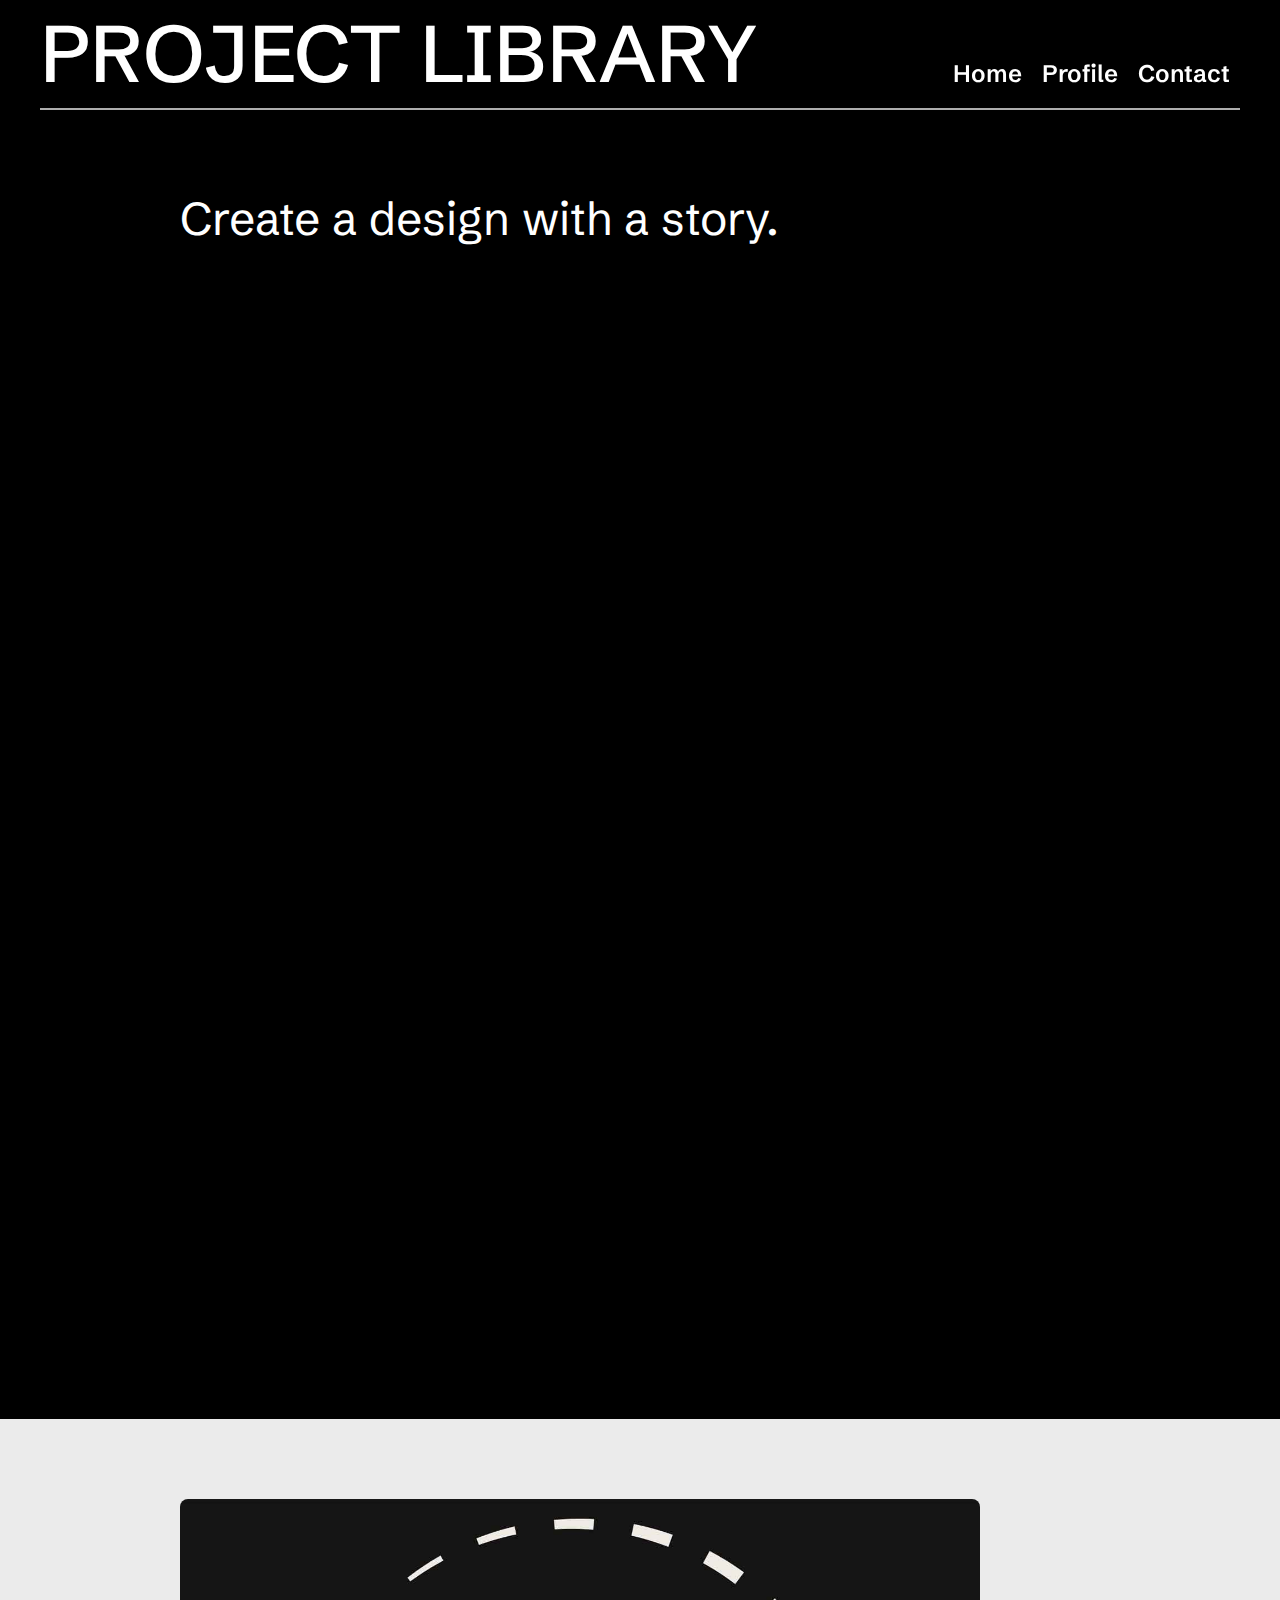
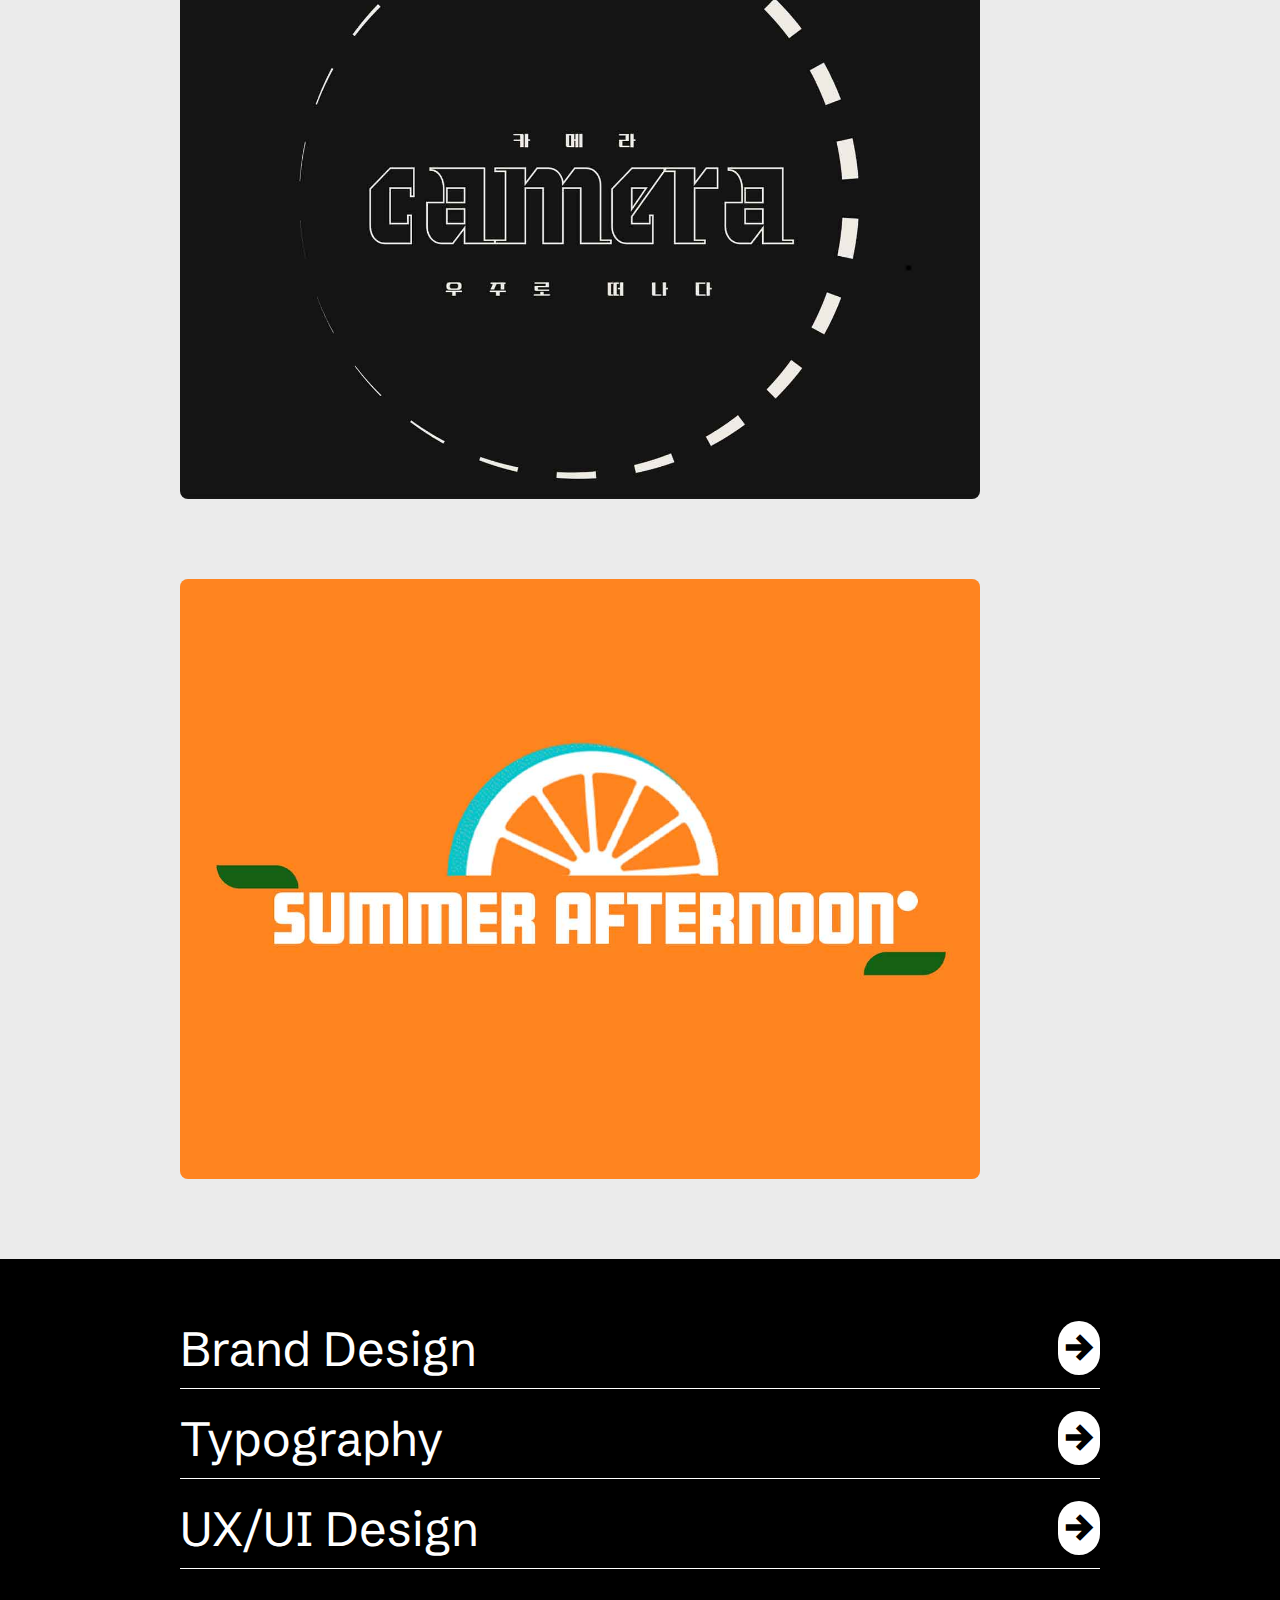
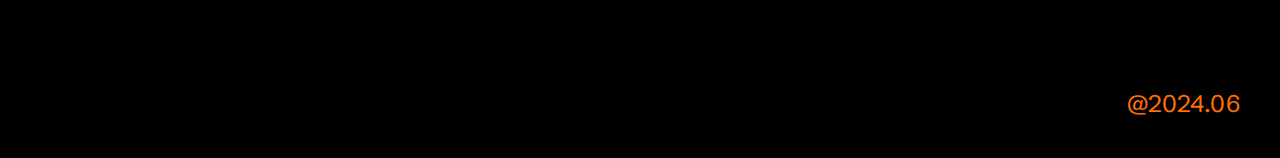
<file: index.html>
<!DOCTYPE html>
<html lang="ko">
  <head>
    <meta charset="UTF-8" />
    <meta name="viewport" content="width=device-width, initial-scale=1.0" />
    <title>202020349_정채린</title>
    <link rel="stylesheet" href="./style/style.css" />
  </head>
  <body>
    <div class="head-section">
      <div class="navigation-bar">
        <ol class="navigation-bar-logo title">
          PROJECT LIBRARY
        </ol>
        <ol class="navigation-bar-menu">
          <a href="./index.html"><li>Home</li></a>
          <a href="./src/profile/index.html"><li>Profile</li></a>
          <li>Contact</li>
        </ol>
      </div>
      <hr />
      <div class="section">
        <div class="container text-box">
          <p class="intro">Create a design with a story.</p>
          <p class="text">
            I have an aspiration to become a conceptual designer who captures
            various stories through design. Design is not just about pursuing
            visual beauty, but I think it is a powerful tool for conveying the
            stories contained in it. Based on this philosophy, I want to create
            a design that people can relate to and communicate with.
          </p>
          <p class="text">
            I believe that the essence of design is not just about the harmony
            of visible elements, but about conveying the messages and emotions
            contained in them. Therefore, my work is always centered around a
            specific topic or story. To this end, I want to study various
            cultural, historical, and social backgrounds and be inspired by them
            to melt them into design. This process allows my work to convey deep
            narratives and emotions beyond simple visual elements.
          </p>
          <p class="text">
            Also, I think design is a powerful means to have a positive
            influence on people. I believe that design can make people's lives
            better and bring about positive changes in society. Based on this
            belief, I am pursuing sustainable design and socially responsible
            design. This reflects my desire to make the world a better place
            through design, beyond just pursuing beauty.
          </p>
          <p class="text">
            I have realized this philosophy through various projects. Each
            project tried to discover new stories and incorporate them into its
            design. The results left a deep impression on people and became a
            medium to tell a variety of stories. In the future, I will continue
            to learn, grow, and create designs that can convey a variety of
            stories.
          </p>
          <p class="text">
            My goal is not just to be good at designing, but to communicate with
            the world through design and to move people's hearts. I am
            constantly working on that, and I will continue to walk the path as
            a conceptual designer who incorporates various stories into design.
          </p>
          <p class="text scroll-down">↓ scroll down</p>
        </div>
      </div>
    </div>
    <div class="section">
      <div class="container pro-img-grid">
        <div class="camera">
          <a href="https://cameras-in-space.glitch.me/"
            ><img src="./assets/camera.jpg" alt="" class="pro-img"
          /></a>
          <div class="ca-te">
            <p class="p-title">Camera in space</p>

            <p>우주로 떠난 카메라들이 남긴 기록 아카이브</p>
            <p>
              The history of cameras going into space for the first time was
              designed to look like a grid of newspapers. Photographs taken by
              cameras are meaningful in that they leave visual images of the
              past, and newspapers are also meaningful in that they record
              historical events of the past. By linking the values of these two,
              I tried to express the past history of cameras going into space in
              a grid of newspapers.
            </p>
          </div>
        </div>
        <div class="summer">
          <a href="https://summer-afternoon-playlist.glitch.me/"
            ><img src="./assets/summer.jpg" alt="" class="pro-img"
          /></a>
          <div class="su-te">
            <p class="p-title">
              A playlist that's good to listen to on a hot summer afternoon
            </p>
            <p>무더운 여름 오후에 듣기 좋은 플레이리스트</p>

            <p>
              Summer is a season full of lively energy and rich natural beauty
              felt under the hot sun. To convey this visually, fruits of various
              colors were selected and used as design elements. In this process,
              I tried to improve the completeness of the design by carefully
              considering the color combination, arrangement, and ratio.
            </p>
          </div>
        </div>
      </div>
    </div>
    <div class="sec-o">
      <div class="section">
        <div class="others">
          <div class="b-box">
            <div class="b">Brand Design</div>
            <div class="rr">→</div>
          </div>
          <div class="line"></div>
          <div class="b-box">
            <div class="b">Typography</div>
            <div class="rr">→</div>
          </div>
          <div class="line"></div>
          <div class="b-box">
            <div class="b">UX/UI Design</div>
            <a href=""><div class="rr">→</div></a>
          </div>
          <div class="line"></div>
        </div>
      </div>
    </div>
    <div class="footer">
      <div class="footer-card">@2024.06</div>
    </div>
  </body>
</html>
</file>
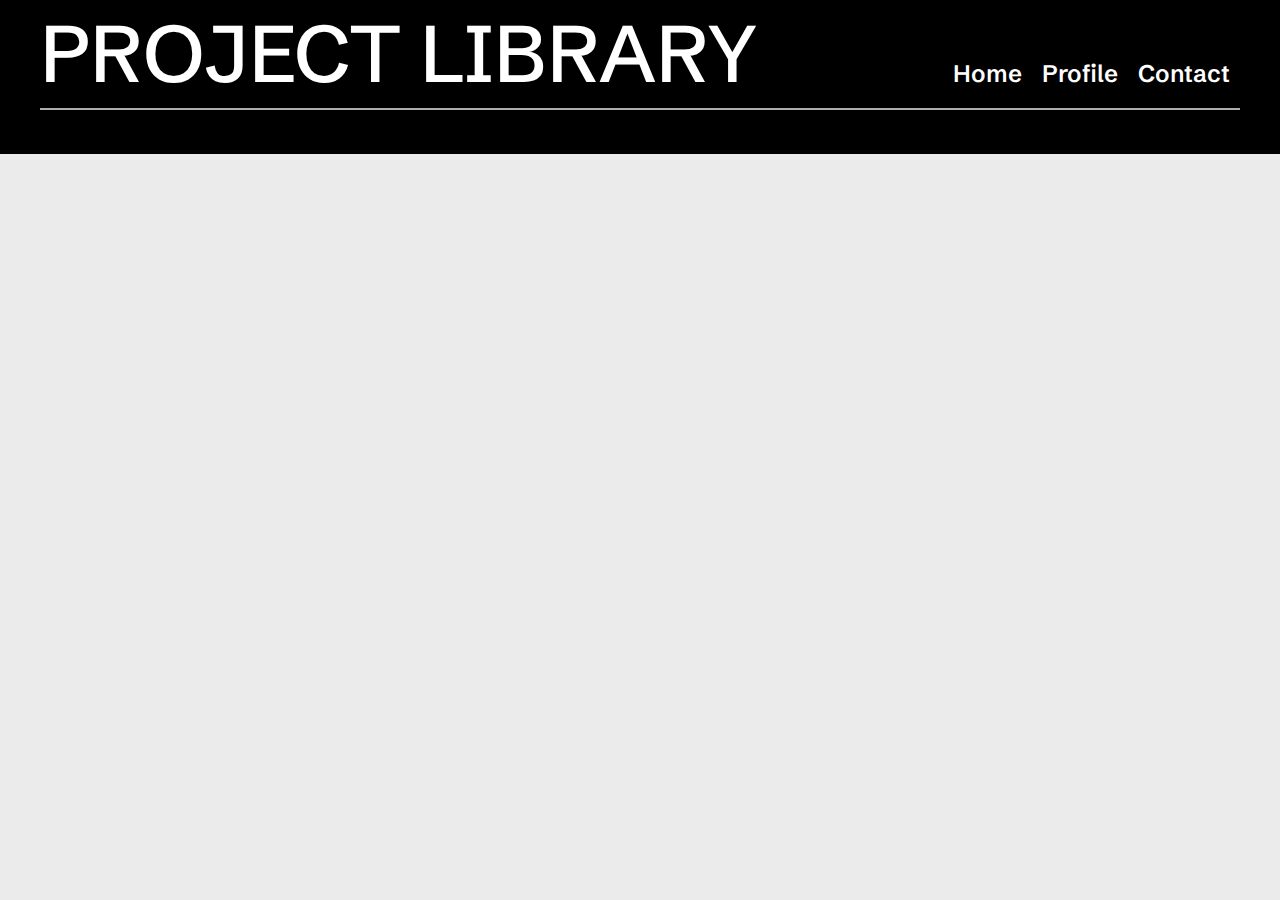
<file: src/profile/index.html>
<!DOCTYPE html>
<html lang="ko">
  <head>
    <meta charset="UTF-8" />
    <meta name="viewport" content="width=device-width, initial-scale=1.0" />
    <title>profile</title>
    <link rel="stylesheet" href="./style/style.css" />
  </head>
  <body>
    <div class="head-section">
      <div class="navigation-bar">
        <ol class="navigation-bar-logo title">
          PROJECT LIBRARY
        </ol>
        <ol class="navigation-bar-menu">
          <a href="../../index.html"><li>Home</li></a>
          <a href="./src/profile/index.html"><li>Profile</li></a>
          <li>Contact</li>
        </ol>
      </div>
      <hr />

      <div>정채린</div>
  </body>
</html>
</file>
<file: style/style.css>
@import "https://fonts.googleapis.com/css2?family=Schibsted+Grotesk:ital,wght@0,400..900;1,400..900&display=swap";
* {
  box-sizing: border-box;
}

body {
  margin: 0;
  font-family: "Schibsted Grotesk", sans-serif;
  font-size: 24px;
  font-style: normal;
  font-weight: 400;
  font-optical-sizing: auto;
  background-color: rgb(235, 235, 235);
}

a {
  color: #fff;
  text-decoration: none;
}

ol {
  display: flex;
  margin: 0;
  font-size: 24px;
  font-weight: 600;
  color: #fff;
  list-style: none;
}

li {
  display: flex;
  align-items: center;
  height: 2rem;
  padding-inline: 0.5rem;
  border: 2px solid transparent;
}

li:hover {
  color: rgb(255, 111, 0);
  cursor: pointer;
}

hr {
  max-width: 1200px;
  margin-top: 50px;
  border: 1px solid #aeaeae;
}

.intro {
  margin-top: 80px;
  font-size: 46px;
  color: #fff;
}

.head-section {
  background-color: black;
}

.title {
  padding: 0;
  font-size: 80px;
  font-weight: 500;
  text-align: left;
}
.title:hover {
  color: rgb(255, 111, 0);
  cursor: pointer;
}

.navigation-bar {
  position: sticky;
  top: 2rem;
  z-index: 2;
  display: flex;
  align-items: baseline;
  justify-content: space-between;
  max-width: 1200px;
  margin-inline: auto;
  line-height: 180%;
}

.section {
  max-width: 1200px;
  padding-inline: auto;
  margin-inline: 11.25rem;
}

.container {
  max-width: 1200px;
  padding-inline: auto;
  margin-inline: auto;
}

.pro-img-grid > div {
  max-width: 800px;
  margin-block: 80px;
  transition: ease 2s;
}
.pro-img-grid > div:hover {
  max-width: 1200px;
}

.camera {
  display: flex;
  max-height: 600px;
  padding-right: 20px;
  overflow: hidden;
  text-align: right;
  background-color: rgb(220, 220, 220);
  border-radius: 8px;
  transition: 1s;
}

.ca-te {
  float: right;
  padding-left: 30px;
  font-size: 18px;
  color: black;
}

.summer {
  display: flex;
  justify-content: space-between;
  max-height: 600px;
  padding-inline: auto 0;
  overflow: hidden;
  text-align: right;
  background-color: rgb(220, 220, 220);
  border-radius: 8px;
}

.su-te {
  float: right;
  padding-inline: 30px;
  font-size: 18px;
  font-weight: 500;
  color: black;
}

.scroll-down {
  margin: 0;
  font-size: 100px;
}

.p-title {
  font-size: 24px;
  font-weight: 700;
}

.pro-img {
  max-width: 800px;
}

.pro-img:hover {
  cursor: pointer;
  opacity: 0.8;
  transition: all 0.3s;
  transform: scale(102%);
}

.footer {
  text-align: right;
  background-color: #000;
}

.footer-card {
  max-width: 1200px;
  padding-block: 40px;
  margin-inline: auto;
  color: rgb(255, 111, 0);
}

.sec-o {
  background-color: rgb(0, 0, 0);
}

.others {
  max-width: 62.5rem;
  padding-block: 60px;
  margin-inline: auto;
}
.others > img {
  max-width: 600px;
}

.line {
  margin-top: 10px;
  margin-bottom: 20px;
  border-bottom: 1px solid rgb(255, 255, 255);
}

.b-box {
  display: flex;
  align-items: center;
  justify-content: space-between;
}

.b {
  font-size: 48px;
  color: #fff;
}
.b:hover {
  color: rgb(255, 111, 0);
  cursor: pointer;
  transition: ease 0.3s;
  transform: scale(105%);
}

.rr {
  padding: 7px;
  margin: 0;
  font-size: 40px;
  font-weight: 900;
  line-height: 100%;
  color: #000;
  background-color: rgb(255, 255, 255);
  border-radius: 200px;
}
.rr:hover {
  cursor: pointer;
  background-color: rgb(255, 111, 0);
  transition: 0.3s;
}

.text-box {
  padding-bottom: 60px;
}

.text {
  line-height: 140%;
  animation-name: reveal;
  animation-timeline: view();
}

@keyframes reveal {
  15% {
    color: rgb(255, 111, 0);
    opacity: 0.3;
  }
  50% {
    color: rgb(255, 255, 255);
    opacity: 0.7;
  }
  85% {
    color: rgb(255, 255, 255);
    opacity: 0.9;
  }
  100% {
    color: rgb(0, 140, 255);
    opacity: 0.5;
  }
}
</file>
<file: src/profile/style/style.css>
@import "https://fonts.googleapis.com/css2?family=Schibsted+Grotesk:ital,wght@0,400..900;1,400..900&display=swap";
* {
  box-sizing: border-box;
}

body {
  margin: 0;
  font-family: "Schibsted Grotesk", sans-serif;
  font-size: 24px;
  font-style: normal;
  font-weight: 400;
  font-optical-sizing: auto;
  background-color: rgb(235, 235, 235);
}

a {
  color: #fff;
  text-decoration: none;
}

ol {
  display: flex;
  margin: 0;
  font-size: 24px;
  font-weight: 600;
  color: #fff;
  list-style: none;
}

li {
  display: flex;
  align-items: center;
  height: 2rem;
  padding-inline: 0.5rem;
  border: 2px solid transparent;
}

li:hover {
  color: rgb(255, 111, 0);
  cursor: pointer;
}

hr {
  max-width: 1200px;
  margin-top: 50px;
  border: 1px solid #aeaeae;
}

.head-section {
  background-color: black;
}

.title {
  padding: 0;
  font-size: 80px;
  font-weight: 500;
  text-align: left;
}
.title:hover {
  color: rgb(255, 111, 0);
  cursor: pointer;
}

.navigation-bar {
  position: sticky;
  top: 2rem;
  z-index: 2;
  display: flex;
  align-items: baseline;
  justify-content: space-between;
  max-width: 1200px;
  margin-inline: auto;
  line-height: 180%;
}
</file>
